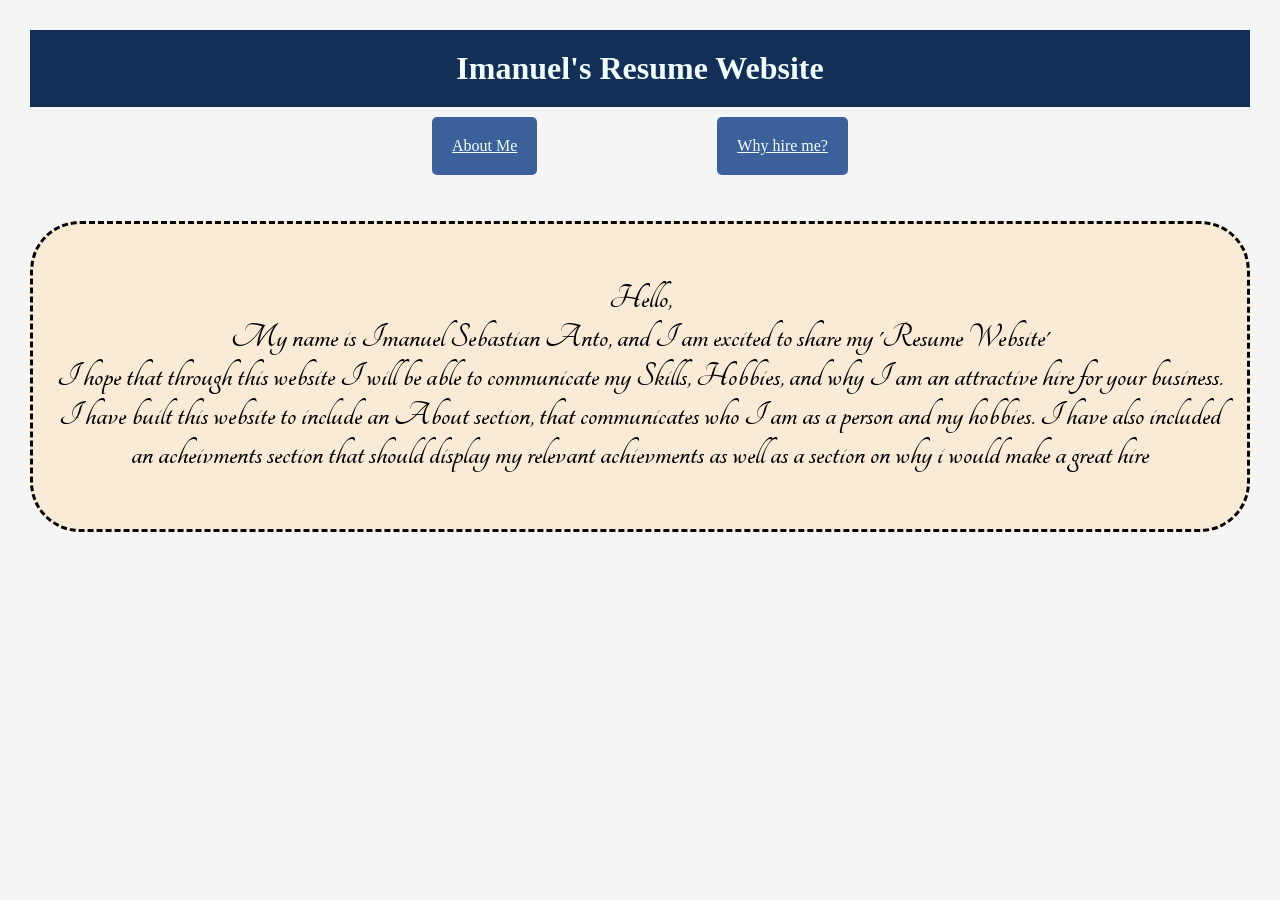
<file: index.html>
<!doctype html>
<html lang="en">
  <head>
    <meta charset="UTF-8" />
    <meta name="viewport" content="width=device-width, initial-scale=1.0" />
    <title>Document</title>
    <link rel="stylesheet" href="styles.css" />
    <link rel="preconnect" href="https://fonts.googleapis.com" />
    <link rel="preconnect" href="https://fonts.gstatic.com" crossorigin />
    <link
      href="https://fonts.googleapis.com/css2?family=Italianno&display=swap"
      rel="stylesheet"
    />
    <link rel="preconnect" href="https://fonts.googleapis.com" />
    <link rel="preconnect" href="https://fonts.gstatic.com" crossorigin />
    <link
      href="https://fonts.googleapis.com/css2?family=Italianno&family=Tangerine:wght@400;700&display=swap"
      rel="stylesheet"
    />
  </head>
  <body>
    <header>
      <h1>Imanuel's Resume Website</h1>
    </header>
    <nav>
      <a href="about_e.html">About Me</a>

      <a href="Why_hire_me.html">Why hire me?</a>
    </nav>
    <br /><br />
    <section>
      <div class="indexp">
        <p class="tangerine-bold">
          Hello,<br />
          My name is Imanuel Sebastian Anto, and I am excited to share my
          'Resume Website'<br />
          I hope that through this website I will be able to communicate my
          Skills, Hobbies, and why I am an attractive hire for your business. I
          have built this website to include an About section, that communicates
          who I am as a person and my hobbies. I have also included an
          acheivments section that should display my relevant achievments as
          well as a section on why i would make a great hire
        </p>
      </div>
    </section>
    <br /><br />

   
  </body>
</html>
</file>
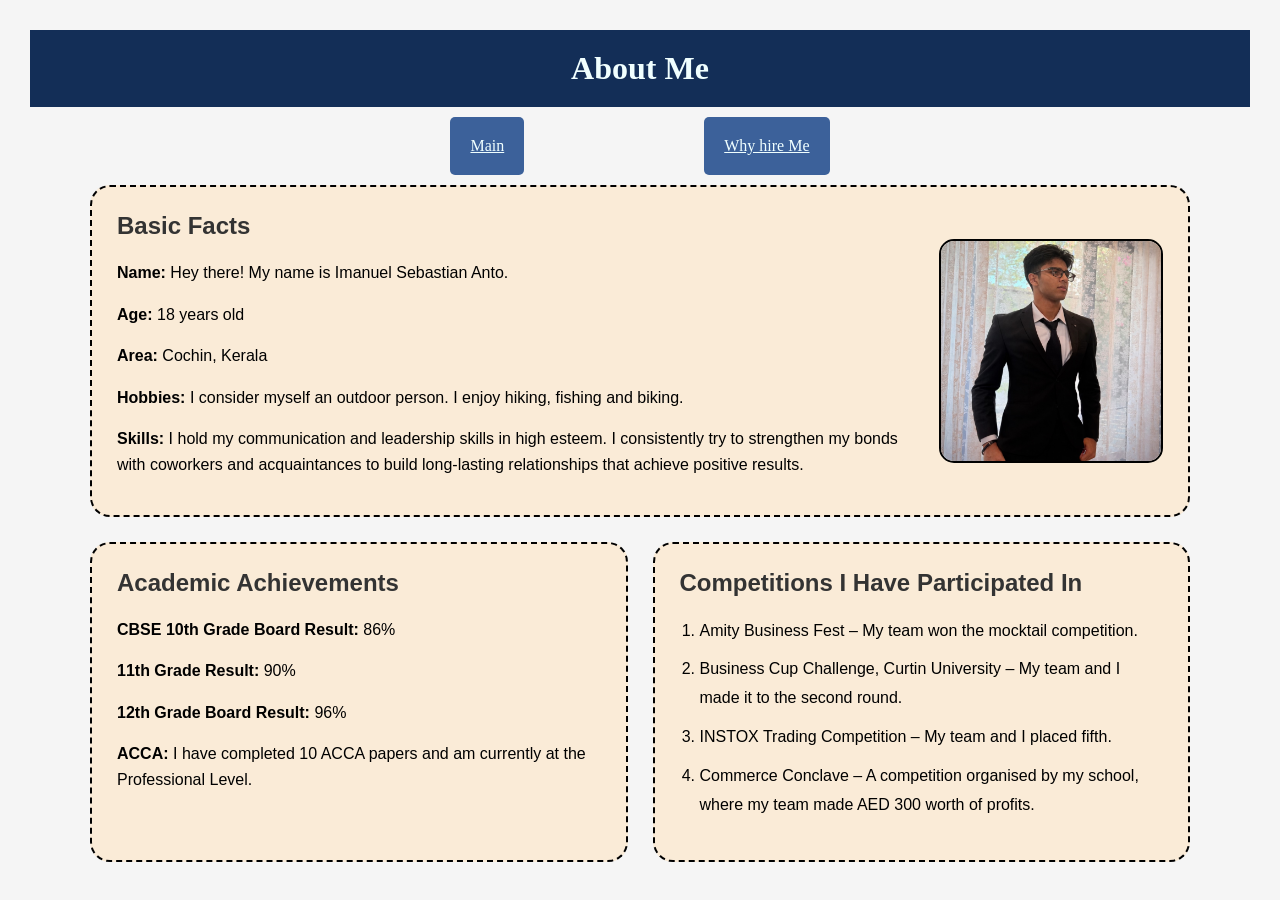
<file: about_e.html>
<!DOCTYPE html>
<html lang="en">
<head>
    <meta charset="UTF-8">
    <meta name="viewport" content="width=device-width, initial-scale=1.0">
    <title>Document</title>
    <link rel="stylesheet" href="styles.css" />
</head>
<body>
    <header id="header">
      <h1>About Me</h1>
    </header>
    <nav>
      <a href="index.html">Main</a>
        <a href="Why_hire_me.html">Why hire Me</a>

      
    </nav>
    <div class="container">

  <!-- Basic Facts Section -->
  <section class="info-box basic-facts">
    <div class="facts-content">
      <h2>Basic Facts</h2>

      <p><strong>Name:</strong> Hey there! My name is Imanuel Sebastian Anto.</p>
      <p><strong>Age:</strong> 18 years old</p>
      <p><strong>Area:</strong> Cochin, Kerala</p>
      <p><strong>Hobbies:</strong> I consider myself an outdoor person. I enjoy hiking, fishing and biking.</p>
      <p><strong>Skills:</strong> I hold my communication and leadership skills in high esteem. I consistently try to strengthen my bonds with coworkers and acquaintances to build long-lasting relationships that achieve positive results.</p>
    </div>

    <img src="images/profile.png" alt="My Image" class="profile-img">
  </section>

  <!-- Academic Achievements -->
  <section class="info-box">
    <h2>Academic Achievements</h2>

    <p><strong>CBSE 10th Grade Board Result:</strong> 86%</p>
    <p><strong>11th Grade Result:</strong> 90%</p>
    <p><strong>12th Grade Board Result:</strong> 96%</p>
    <p><strong>ACCA:</strong> I have completed 10 ACCA papers and am currently at the Professional Level.</p>
  </section>

  <!-- Competitions -->
  <section class="info-box">
    <h2>Competitions I Have Participated In</h2>

    <ol>
      <li>Amity Business Fest – My team won the mocktail competition.</li>
      <li>Business Cup Challenge, Curtin University – My team and I made it to the second round.</li>
      <li>INSTOX Trading Competition – My team and I placed fifth.</li>
      <li>Commerce Conclave – A competition organised by my school, where my team made AED 300 worth of profits.</li>
    </ol>
  </section>

</div>
</body>
</html>
</file>
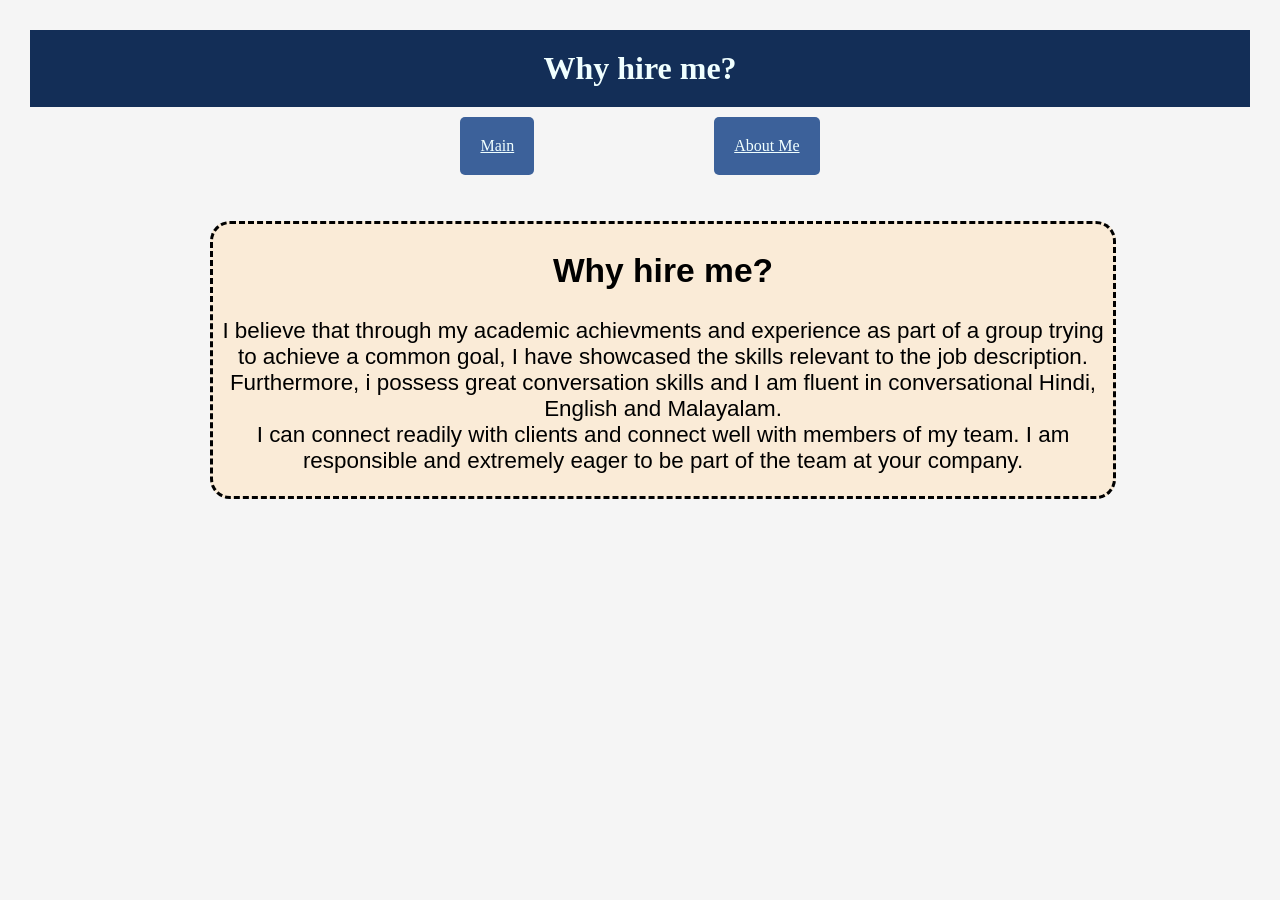
<file: Why_hire_me.html>
<!doctype html>
<html lang="en">
  <head>
    <meta charset="UTF-8" />
    <meta name="viewport" content="width=device-width, initial-scale=1.0" />
    <title>Document</title>
    <link rel="stylesheet" href="styles.css" />
  </head>
  <body>
    <header>
      <h1>Why hire me?</h1>
      <nav>
        <a id="n" href="index.html">Main</a>
        <a id="n1" href="about_e.html">About Me</a>
      </nav>
      <br /><br />
      <section>
        <div id="why_hire">
          <h2>Why hire me?</h2>
          <p>
            I believe that through my academic achievments and experience as
            part of a group trying to achieve a common goal, I have showcased
            the skills relevant to the job description. <br> Furthermore, i possess
            great conversation skills and I am fluent in conversational Hindi,
            English and Malayalam. <br> I can connect readily with clients and
            connect well with members of my team. I am responsible and extremely
            eager to be part of the team at your company.
          </p>
        </div>
      </section>
    </header>
    <main></main>
  </body>
</html>
</file>
<file: styles.css>
a {
  text-align: center;
  background-color: #3c619a;
  font-size: 100%;
  font-family: cursive;
  color: azure;
  border-color: #132e57;
  border-radius: 5px;
  border-width: 20px;
  border-top-width: 20px;
  padding: 20px;
}
h1 {
  background-color: #132e57;
  text-align: center;
  color: azure;
  height: 500;
  width: 500;
  border-color: #132e57;
  border-radius: 0px;
  border-width: 20px;
  border-top-width: 20px;
  padding: 20px;
  font-family: Georgia, "Times New Roman", Times, serif;
  margin: 0px;
}
nav {
  display: flex;
  gap: 180px;
  font-size: 100%;
  justify-content: center;
  align-items: center;
  list-style: none;
  padding: 0;
  margin: 10px;
  font-family: cursive;
  border-radius: 0px;
 
}
#abt {
    font-size: 100%;
    font-family: 'Times New Roman', Times, serif;
    background-color:antiquewhite;
    border-radius: 50px;
    padding: 30px;
    border-style: dashed;
  border-color: black;
    
}
body {
  background-color: rgb(147, 185, 219);
}
#index_p {
  text-align: center;
  font-size: 140%;
}
#academic {
  text-align: center;
  background-color:antiquewhite;
  border-radius: 50px;
  padding: 20px;
  color: black;
  width: 500px;
  position:relative;
  left: 100px;
  bottom: 170px;
  border-style: dashed;
  border-color: black;
}
#comp {
  text-align: center;
  background-color:antiquewhite;
  border-radius: 50px;
  padding: 20px;
  margin: 40px;
  width: 400px;
  position: relative;
  left: 700px;
  bottom: 450px;
  border-style: dashed;
  border-color: black;
}

#my_img {
  position: relative;
  left: 900px;
  bottom: 280px;
  width: 200px;
  height: auto;
}
#img_1 {
  height: 250px;
  width: 450px;
}

header {
  position: sticky;
  top:  0px;
 margin: 0px;
}
.i_para {
  background-color:blanchedalmond;
  padding: 25px;
  border-radius: 25px;
  
}
.italianno-regular {
  font-family: "Italianno", cursive;
  font-weight: 400;
  font-style: normal;
  font-size: 220%;
}
.about {
  display: grid;
  grid-template-columns: 300px 300px 300px;
}
.grid_abt {
  display: grid;
  grid-template-rows: 100px 100px;
}
.tangerine-regular {
  font-family: "Tangerine", cursive;
  font-weight: 400;
  font-style: normal;
}

.tangerine-bold {
  font-family: "Tangerine", cursive;
  font-weight: 700;
  font-style: normal;
}

.indexp {
  font-size: 220%;
  
  text-align: center;
  display:flex;
  justify-content: center;
  
  background-color: antiquewhite;
  border-color: black;
  border-radius: 50px;
  border-style: dashed;
  padding: 20px;
}
#img_i {
display: flex;
justify-content: center;
align-items: center;     /* Vertical position: flex-start, center, flex-end */
height: 1000px; 
position: relative;
top: 500;
}
#why_hire {
 background-color: antiquewhite;
 border-radius: 20px;
 border-color: black;
 border-style: dashed;
 text-align: center;
 width: 900px;
 font-size: 140%;
 position: relative;
 left: 180px;
 
}
body {
    margin: 0;
    padding: 30px;
    background-color: #f5f5f5;
    font-family: Arial, sans-serif;
}

/* Main container */
.container {
    display: grid;
    grid-template-columns: 1fr 1fr;
    gap: 25px;
    max-width: 1100px;
    margin: auto;
}

/* Individual boxes */
.info-box {
    background-color: antiquewhite;
    border: 2px dashed black;
    border-radius: 20px;
    padding: 25px;
    box-sizing: border-box;
}

/* Basic facts box */
.basic-facts {
    grid-column: 1 / -1;
    display: flex;
    align-items: center;
    justify-content: space-between;
    gap: 30px;
}

/* Text inside basic facts */
.facts-content {
    flex: 1;
}

/* Profile image */
.profile-img {
    width: 220px;
    height: 220px;
    object-fit: cover;
    border-radius: 15px;
    border: 2px solid black;
}

/* Headings */
.info-box h2 {
    margin-top: 0;
    margin-bottom: 20px;
    color: #333;
}

/* Paragraphs */
.info-box p {
    line-height: 1.6;
    margin-bottom: 12px;
}

/* Competition list */
.info-box ol {
    padding-left: 20px;
    line-height: 1.8;
}

.info-box li {
    margin-bottom: 10px;
}

/* Responsive layout for mobile */
@media (max-width: 700px) {
    .container {
        grid-template-columns: 1fr;
    }

    .basic-facts {
        flex-direction: column-reverse;
        text-align: left;
    }

    .profile-img {
        width: 180px;
        height: 180px;
    }
}
</file>
